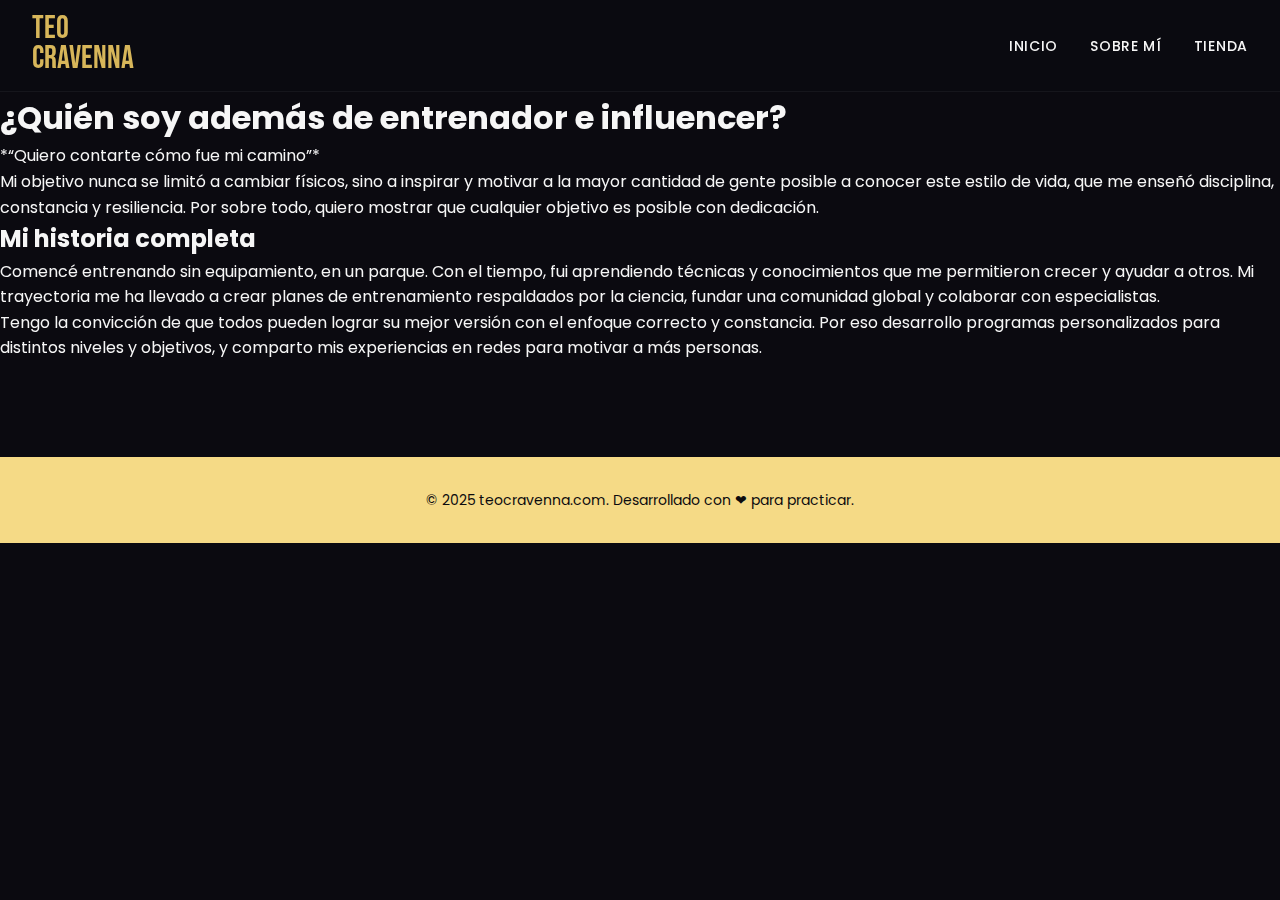
<file: about.html>
<!DOCTYPE html>
<html lang="es">
<head>
  <meta charset="UTF-8">
  <meta name="viewport" content="width=device-width, initial-scale=1.0">
  <title>Sobre mí – Teo Cravenna</title>
  <link href="https://fonts.googleapis.com/css2?family=Bebas+Neue&family=Poppins:wght@400;500;700&family=Playfair+Display:ital@1&display=swap" rel="stylesheet">
  <link href="https://unpkg.com/aos@2.3.1/dist/aos.css" rel="stylesheet">
  <link rel="stylesheet" href="styles.css">
</head>
<body>
  <header class="navbar">
    <div class="brand"><a href="index.html">TEO<br>CRAVENNA</a></div>
    <nav>
      <ul>
        <li><a href="index.html">Inicio</a></li>
        <li><a href="about.html" class="active">Sobre mí</a></li>
        <li><a href="tienda.html">Tienda</a></li>
      </ul>
    </nav>
  </header>
  <main class="about-page">
    <section class="about-hero" data-aos="fade-up">
      <h1>¿Quién soy además de entrenador e influencer?</h1>
      <p class="quote">*“Quiero contarte cómo fue mi camino”*</p>
      <p>Mi objetivo nunca se limitó a cambiar físicos, sino a inspirar y motivar a la mayor cantidad de gente posible a conocer este estilo de vida, que me enseñó disciplina, constancia y resiliencia. Por sobre todo, quiero mostrar que cualquier objetivo es posible con dedicación.</p>
    </section>
    <section class="about-content" data-aos="fade-up">
      <h2>Mi historia completa</h2>
      <p>Comencé entrenando sin equipamiento, en un parque. Con el tiempo, fui aprendiendo técnicas y conocimientos que me permitieron crecer y ayudar a otros. Mi trayectoria me ha llevado a crear planes de entrenamiento respaldados por la ciencia, fundar una comunidad global y colaborar con especialistas.</p>
      <p>Tengo la convicción de que todos pueden lograr su mejor versión con el enfoque correcto y constancia. Por eso desarrollo programas personalizados para distintos niveles y objetivos, y comparto mis experiencias en redes para motivar a más personas.</p>
    </section>
  </main>
  <footer class="footer">
    <div class="footer-inner">
      <p>&copy; 2025 teocravenna.com. Desarrollado con ❤ para practicar.</p>
    </div>
  </footer>
  <script src="https://unpkg.com/aos@2.3.1/dist/aos.js"></script>
  <script>
    AOS.init();
  </script>
</body>
</html>
</file>
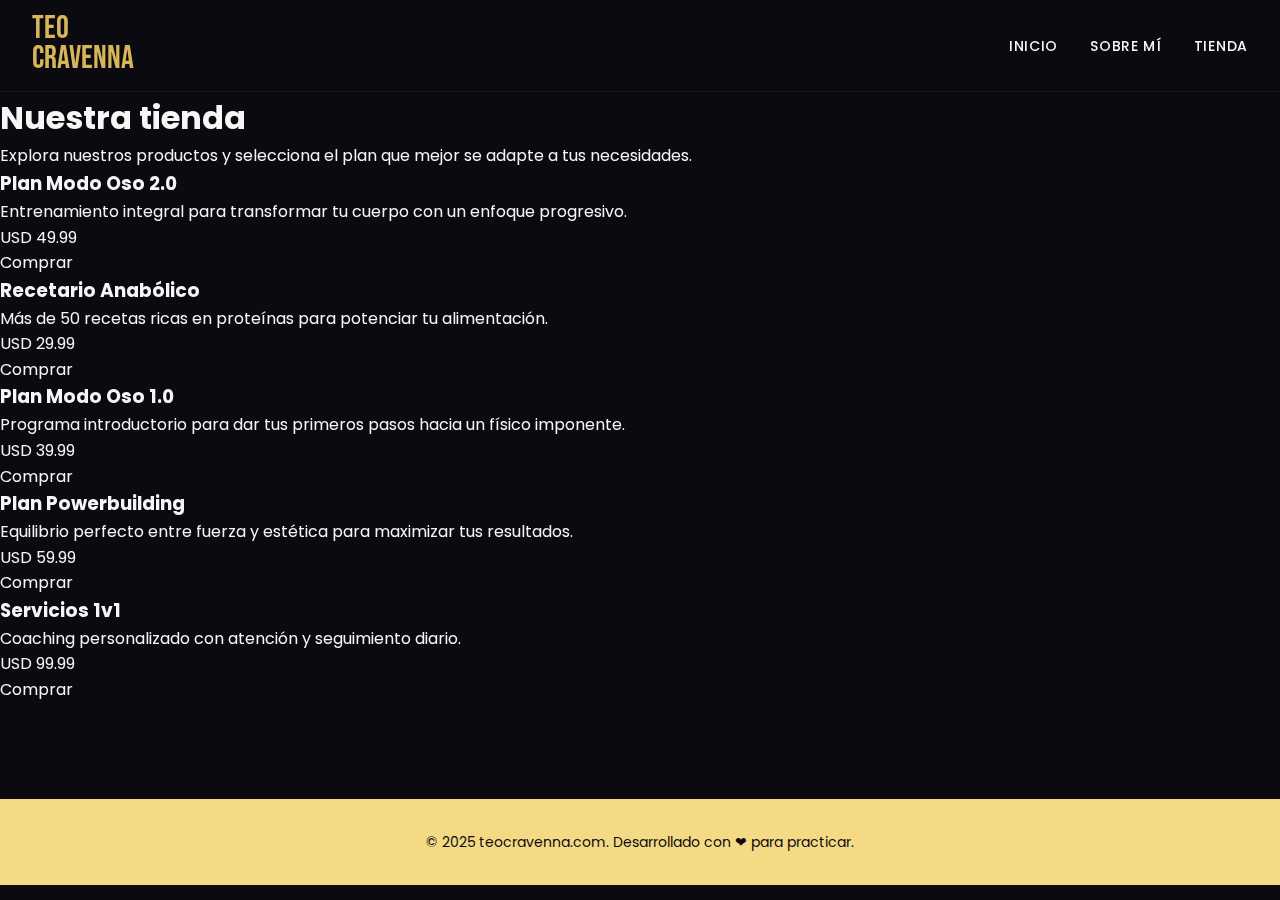
<file: tienda.html>
<!DOCTYPE html>
<html lang="es">
<head>
  <meta charset="UTF-8">
  <meta name="viewport" content="width=device-width, initial-scale=1.0">
  <title>Tienda – Teo Cravenna</title>
  <link href="https://fonts.googleapis.com/css2?family=Bebas+Neue&family=Poppins:wght@400;500;700&family=Playfair+Display:ital@1&display=swap" rel="stylesheet">
  <link href="https://unpkg.com/aos@2.3.1/dist/aos.css" rel="stylesheet">
  <link rel="stylesheet" href="styles.css">
</head>
<body>
  <header class="navbar">
    <div class="brand"><a href="index.html">TEO<br>CRAVENNA</a></div>
    <nav>
      <ul>
        <li><a href="index.html">Inicio</a></li>
        <li><a href="about.html">Sobre mí</a></li>
        <li><a href="tienda.html" class="active">Tienda</a></li>
      </ul>
    </nav>
  </header>
  <main class="tienda-page">
    <section class="tienda-hero" data-aos="fade-up">
      <h1>Nuestra tienda</h1>
      <p>Explora nuestros productos y selecciona el plan que mejor se adapte a tus necesidades.</p>
    </section>
    <section class="tienda-productos" data-aos="fade-up">
      <div class="product-list">
        <article id="plan-oso20" class="product-card">
          <div class="product-card-img"><!-- Imagen aquí --></div>
          <h3>Plan Modo Oso 2.0</h3>
          <p>Entrenamiento integral para transformar tu cuerpo con un enfoque progresivo.</p>
          <p class="price">USD 49.99</p>
          <a href="#" class="btn-primary">Comprar</a>
        </article>
        <article id="recetario" class="product-card">
          <div class="product-card-img"><!-- Imagen aquí --></div>
          <h3>Recetario Anabólico</h3>
          <p>Más de 50 recetas ricas en proteínas para potenciar tu alimentación.</p>
          <p class="price">USD 29.99</p>
          <a href="#" class="btn-primary">Comprar</a>
        </article>
        <article id="oso10" class="product-card">
          <div class="product-card-img"><!-- Imagen aquí --></div>
          <h3>Plan Modo Oso 1.0</h3>
          <p>Programa introductorio para dar tus primeros pasos hacia un físico imponente.</p>
          <p class="price">USD 39.99</p>
          <a href="#" class="btn-primary">Comprar</a>
        </article>
        <article id="powerbuilding" class="product-card">
          <div class="product-card-img"><!-- Imagen aquí --></div>
          <h3>Plan Powerbuilding</h3>
          <p>Equilibrio perfecto entre fuerza y estética para maximizar tus resultados.</p>
          <p class="price">USD 59.99</p>
          <a href="#" class="btn-primary">Comprar</a>
        </article>
        <article id="servicios" class="product-card">
          <div class="product-card-img"><!-- Imagen aquí --></div>
          <h3>Servicios 1v1</h3>
          <p>Coaching personalizado con atención y seguimiento diario.</p>
          <p class="price">USD 99.99</p>
          <a href="#" class="btn-primary">Comprar</a>
        </article>
      </div>
    </section>
  </main>
  <footer class="footer">
    <div class="footer-inner">
      <p>&copy; 2025 teocravenna.com. Desarrollado con ❤ para practicar.</p>
    </div>
  </footer>
  <script src="https://unpkg.com/aos@2.3.1/dist/aos.js"></script>
  <script>
    AOS.init();
  </script>
</body>
</html>
</file>
<file: styles.css>
/*
  Estilos para el clon oscuro de Teocravenna.  
  Se procura recrear la estética original de la página (fondos oscuros, tipografía condensada en titulares, 
  acentos dorados, tarjetas beis) de forma responsiva.  
*/

/* Variables globales */
:root {
  --bg-color: #0b0a10;
  --surface-color: #15141d;
  --primary-color: #d7b65a;
  --primary-light: #f0d279;
  --card-color: #f5da86;
  --text-color: #f6f6f6;
  --muted-color: #9a9aa3;
  --font-heading: 'Poppins', sans-serif;
  --font-display: 'Bebas Neue', sans-serif;
  --font-script: 'Playfair Display', serif;
}

* {
  box-sizing: border-box;
  margin: 0;
  padding: 0;
}

body {
  background: var(--bg-color);
  color: var(--text-color);
  font-family: var(--font-heading);
  line-height: 1.6;
  overflow-x: hidden;
}

a {
  color: inherit;
  text-decoration: none;
  transition: color 0.3s ease;
}

/* Navegación */
.navbar {
  position: sticky;
  top: 0;
  z-index: 1000;
  display: flex;
  align-items: center;
  justify-content: space-between;
  padding: 1rem 2rem;
  background: rgba(11, 10, 16, 0.85);
  backdrop-filter: blur(12px);
  border-bottom: 1px solid rgba(255, 255, 255, 0.05);
}

.navbar .brand a {
  font-family: var(--font-display);
  font-size: 2rem;
  line-height: 0.8;
  color: var(--primary-color);
  text-transform: uppercase;
}

.navbar nav ul {
  list-style: none;
  display: flex;
  gap: 2rem;
}

.navbar nav a {
  font-size: 0.875rem;
  text-transform: uppercase;
  letter-spacing: 0.05em;
  color: var(--text-color);
  font-weight: 500;
}

.navbar nav a:hover {
  color: var(--primary-color);
}

/* Estado de barra al hacer scroll */
.navbar.scrolled {
  background: rgba(11,10,16,0.95);
  box-shadow: 0 2px 4px rgba(0,0,0,0.4);
}

.login-btn {
  padding: 0.5rem 1rem;
  border: 2px solid var(--primary-color);
  border-radius: 25px;
  color: var(--primary-color);
  font-weight: 600;
  transition: background 0.3s ease, color 0.3s ease;
}

.login-btn:hover {
  background: var(--primary-color);
  color: var(--bg-color);
}

/* Secciones base */
.section {
  padding: 6rem 1.5rem;
  max-width: 1200px;
  margin: 0 auto;
}

/* Hero */
.hero {
  position: relative;
  height: 100vh;
  display: flex;
  flex-direction: column;
  align-items: center;
  justify-content: center;
  text-align: center;
  overflow: hidden;
}

.hero-image {
  position: absolute;
  top: 0;
  left: 0;
  width: 100%;
  height: 100%;
  background: #111;
  background-size: cover;
  background-position: center;
  filter: brightness(0.35);
  z-index: -2;
}

.hero-overlay {
  position: absolute;
  top: 0;
  left: 0;
  width: 100%;
  height: 100%;
  background: linear-gradient(rgba(11,10,16,0.7), rgba(11,10,16,0.9));
  z-index: -1;
}

.hero-title {
  font-family: var(--font-display);
  font-size: clamp(4rem, 10vw, 9rem);
  letter-spacing: 0.6rem;
  color: var(--primary-light);
  text-shadow: 0 4px 8px rgba(0, 0, 0, 0.6);
}

.scroll-indicator {
  margin-top: 2rem;
  font-size: 1.5rem;
  color: var(--primary-light);
  animation: bounce 2s infinite;
}

@keyframes bounce {
  0%, 20%, 50%, 80%, 100% { transform: translateY(0); }
  40% { transform: translateY(-10px); }
  60% { transform: translateY(-5px); }
}

/* Encabezados de sección */
.section-header {
  max-width: 700px;
  margin-bottom: 3rem;
}

.asterisk {
  color: var(--primary-color);
  font-size: 1.5rem;
  display: inline-block;
  margin-right: 0.4rem;
}

.small-title {
  color: var(--primary-color);
  font-style: italic;
  text-transform: lowercase;
  letter-spacing: 0.05em;
  font-size: 1rem;
}

.section-title {
  font-size: 2.5rem;
  line-height: 1.2;
  margin-top: 0.25rem;
}

.section-text {
  color: var(--muted-color);
  margin-top: 1rem;
  font-size: 1rem;
}

/* Estadísticas */
.stats {
  display: grid;
  grid-template-columns: repeat(auto-fit, minmax(160px, 1fr));
  gap: 2rem;
  margin-top: 3rem;
}

.stat .number {
  font-size: 2.5rem;
  font-weight: 700;
  color: var(--primary-light);
}

.stat p {
  margin-top: 0.25rem;
  text-transform: uppercase;
  letter-spacing: 0.05em;
  font-size: 0.875rem;
  color: var(--muted-color);
}

/* Plan destacado */
.plan {
  background: var(--card-color);
  color: #0c0b0e;
  border-radius: 25px;
  padding: 3rem 2rem;
  margin-top: 4rem;
  width: 100%;
  max-width: 900px;
}

.plan h3 {
  font-size: 2rem;
  margin-bottom: 0.5rem;
  display: flex;
  align-items: center;
  flex-wrap: wrap;
  gap: 0.5rem;
}

.plan-tag {
  font-size: 0.75rem;
  background: #0c0b0e;
  color: var(--card-color);
  padding: 0.2rem 0.4rem;
  border-radius: 4px;
  letter-spacing: 0.05em;
  text-transform: uppercase;
}

.plan-sub {
  margin-bottom: 2rem;
  color: #0c0b0e;
  font-size: 1rem;
}

.plan-features {
  display: grid;
  grid-template-columns: repeat(auto-fit, minmax(200px, 1fr));
  gap: 1.5rem;
  margin-bottom: 2rem;
}

.plan-features div strong {
  font-size: 0.95rem;
  color: #0c0b0e;
  display: block;
  margin-bottom: 0.25rem;
}

.plan-features div span {
  font-size: 0.75rem;
  color: #433;
}

/* Botones */
.btn {
  display: inline-flex;
  align-items: center;
  gap: 0.5rem;
  padding: 0.8rem 1.6rem;
  border-radius: 30px;
  font-size: 0.9rem;
  font-weight: 600;
  text-transform: none;
  cursor: pointer;
  transition: all 0.3s ease;
}

.btn.dark {
  background: #0c0b0e;
  color: var(--card-color);
  border: 2px solid #0c0b0e;
}

.btn.dark:hover {
  background: #2e2b37;
  border-color: #2e2b37;
}

.btn.light {
  background: transparent;
  color: var(--primary-color);
  border: 2px solid var(--primary-color);
}

.btn.light:hover {
  background: var(--primary-color);
  color: var(--bg-color);
}

/* Sección de productos / problema */
.productos {
  position: relative;
  padding: 6rem 1.5rem;
  color: var(--text-color);
  overflow: hidden;
  border-radius: 40px;
  margin-top: 6rem;
}

.productos-overlay {
  position: absolute;
  top: 0;
  left: 0;
  width: 100%;
  height: 100%;
  background: #222;
  background-size: cover;
  background-position: center;
  filter: grayscale(100%) brightness(0.35);
  z-index: -2;
}

.productos-content {
  max-width: 800px;
  margin: 0 auto;
  text-align: center;
  margin-bottom: 3rem;
}

.productos-content h2 {
  font-size: 2.2rem;
  line-height: 1.3;
}

.emphasis {
  font-family: var(--font-script);
  color: var(--primary-color);
  font-style: italic;
}

.productos-list {
  display: grid;
  grid-template-columns: repeat(auto-fit, minmax(250px, 1fr));
  gap: 2rem;
}

.producto {
  background: var(--card-color);
  color: #0c0b0e;
  border-radius: 20px;
  padding: 1.5rem;
  box-shadow: 0 4px 8px rgba(0,0,0,0.25);
  transition: transform 0.3s ease;
}

.producto:hover {
  transform: translateY(-5px);
}

.producto h3 {
  font-size: 1.25rem;
  margin-bottom: 0.5rem;
}

.producto p {
  font-size: 0.875rem;
  line-height: 1.4;
  color: #2a2a2a;
}

/* Historia personal */
.historia {
  display: flex;
  flex-wrap: wrap;
  align-items: center;
  gap: 3rem;
  margin-top: 6rem;
}

.historia-img {
  flex: 1 1 300px;
  min-height: 350px;
  background: #222;
  background-size: cover;
  background-position: center;
  border-radius: 25px;
}

.historia-text {
  flex: 1 1 350px;
}

.historia-text h2 {
  font-size: 2rem;
  margin-bottom: 1rem;
  line-height: 1.3;
}

.historia-text p {
  color: var(--muted-color);
  margin-bottom: 1.5rem;
  font-size: 1rem;
}

/* Entrena seccion */
.entrena {
  display: flex;
  flex-wrap: wrap;
  align-items: center;
  gap: 3rem;
  margin-top: 6rem;
}

.entrena-img {
  flex: 1 1 300px;
  min-height: 350px;
  background: #222;
  background-size: cover;
  background-position: center;
  border-radius: 25px;
}

.entrena-text {
  flex: 1 1 350px;
}

.entrena-text h2 {
  font-size: 2rem;
  margin-bottom: 1rem;
  line-height: 1.3;
}

.entrena-text p {
  color: var(--muted-color);
  margin-bottom: 1.5rem;
  font-size: 1rem;
}

/* Testimonios */
.testimonios {
  margin-top: 6rem;
}

.swiper-container {
  width: 100%;
  max-width: 800px;
  margin: 0 auto;
  border-radius: 25px;
  overflow: hidden;
}

.swiper-slide {
  background: #222;
  height: 300px;
  display: flex;
  align-items: center;
  justify-content: center;
}

.swiper-button-prev,
.swiper-button-next {
  color: var(--primary-light);
}

/* Servicios 1v1 */
.servicios1v1 {
  position: relative;
  margin-top: 6rem;
  padding: 8rem 1.5rem;
}

.servicios-bg {
  position: absolute;
  top: 0;
  left: 50%;
  transform: translateX(-50%);
  width: 100%;
  height: 100%;
  background: var(--card-color);
  z-index: -2;
  border-radius: 50px 50px 0 0;
  /* Podrías colocar un patrón de texto repetitivo usando pseudo-elementos o imágenes de fondo. */
}

.servicios-card {
  position: relative;
  max-width: 600px;
  margin: 0 auto;
  background: var(--card-color);
  color: #0c0b0e;
  border-radius: 30px;
  padding: 3rem 2rem;
  text-align: left;
  box-shadow: 0 8px 16px rgba(0,0,0,0.25);
}

.servicios-card .tag {
  display: inline-block;
  background: #0c0b0e;
  color: var(--card-color);
  padding: 0.2rem 0.5rem;
  border-radius: 4px;
  font-size: 0.75rem;
  letter-spacing: 0.05em;
  margin-bottom: 0.75rem;
  text-transform: uppercase;
}

.servicios-card h2 {
  font-size: 2rem;
  margin-bottom: 1rem;
}

.servicios-card p {
  font-size: 1rem;
  margin-bottom: 2rem;
  color: #2a2a2a;
}

/* Progreso */
.progreso {
  margin-top: 6rem;
  text-align: center;
}

/* Contenedor del gráfico de progreso. Fija un alto para que Chart.js respete el tamaño */
.chart-wrapper {
  width: 100%;
  max-width: 700px;
  margin: 2rem auto;
  height: 300px;
  position: relative;
}

/* El canvas se expande para ocupar todo el contenedor */
.chart-wrapper canvas {
  width: 100% !important;
  height: 100% !important;
}

.chart-note {
  font-size: 0.85rem;
  color: var(--muted-color);
}

/* Footer */
.footer {
  background: var(--card-color);
  color: #0c0b0e;
  padding: 2rem 1.5rem;
  margin-top: 6rem;
}

.footer-inner {
  max-width: 1200px;
  margin: 0 auto;
  text-align: center;
  font-size: 0.875rem;
}

/* Responsividad */
@media (max-width: 768px) {
  .navbar {
    flex-wrap: wrap;
    gap: 1rem;
  }
  .navbar nav ul {
    gap: 1rem;
  }
  .plan {
    padding: 2rem 1.5rem;
  }
  .plan-features {
    grid-template-columns: 1fr;
  }
  .historia,
  .entrena {
    flex-direction: column;
  }
  .hero-title {
    font-size: 3rem;
    letter-spacing: 0.3rem;
  }
  .productos {
    border-radius: 20px;
  }
  .servicios-card {
    padding: 2rem 1.5rem;
  }
}
</file>
